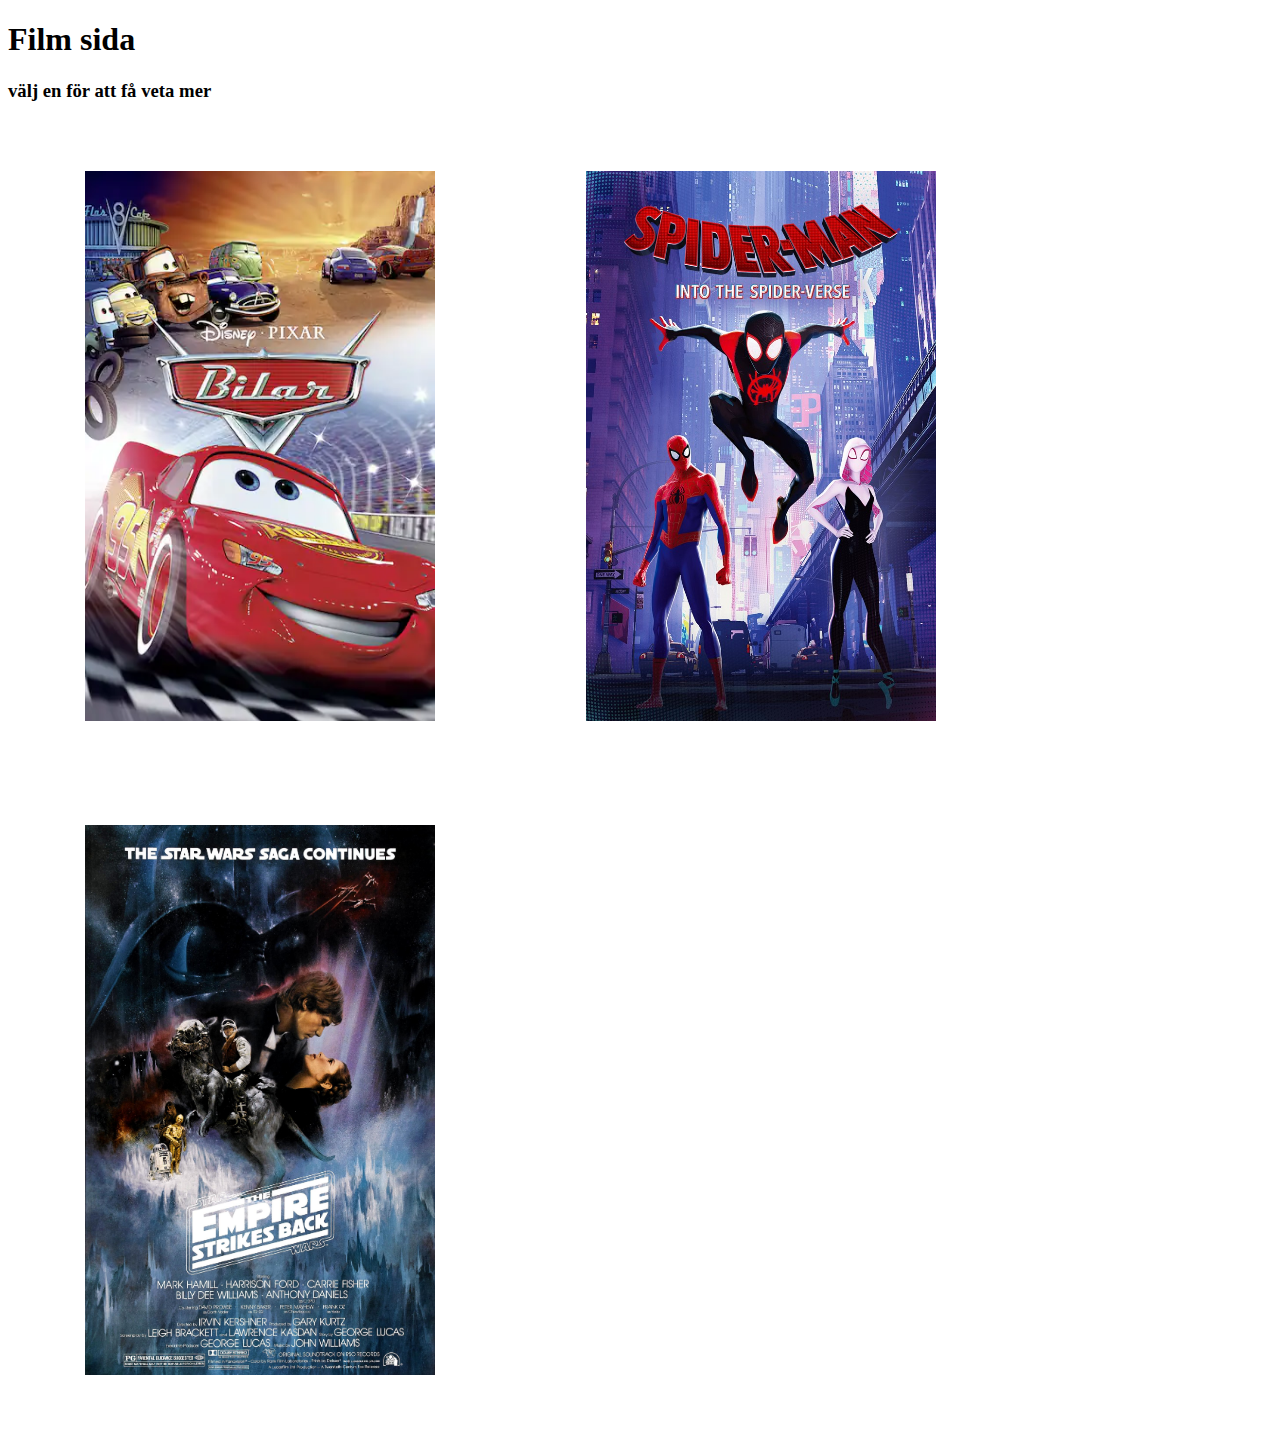
<file: index.html>
<!DOCTYPE html>
<html lang="en">
<head>
    <meta charset="UTF-8">
    <meta http-equiv="X-UA-Compatible" content="IE=edge">
    <meta name="viewport" content="width=device-width, initial-scale=1.0">
    <title>Film sida</title>
    <link rel="stylesheet" href="style.css">
</head>
<body>
    <h1>Film sida</h1>
        <h3>välj en för att få veta mer</h3>
        <a href="/filmer/bilar.html"><img class="img" src="/bilar omslag.webp" alt=""></a>
        <a href="/filmer/spiderman-into-the-spider-verse.html"><img class="img" src="/spder man omslag.jpg" alt=""></a>
        <a href="/filmer/star-wars-the-empire-stirkes-back.html"><img class="img" src="/star wars.jpg" alt=""></a>

        
    
</body>
</html>
</file>
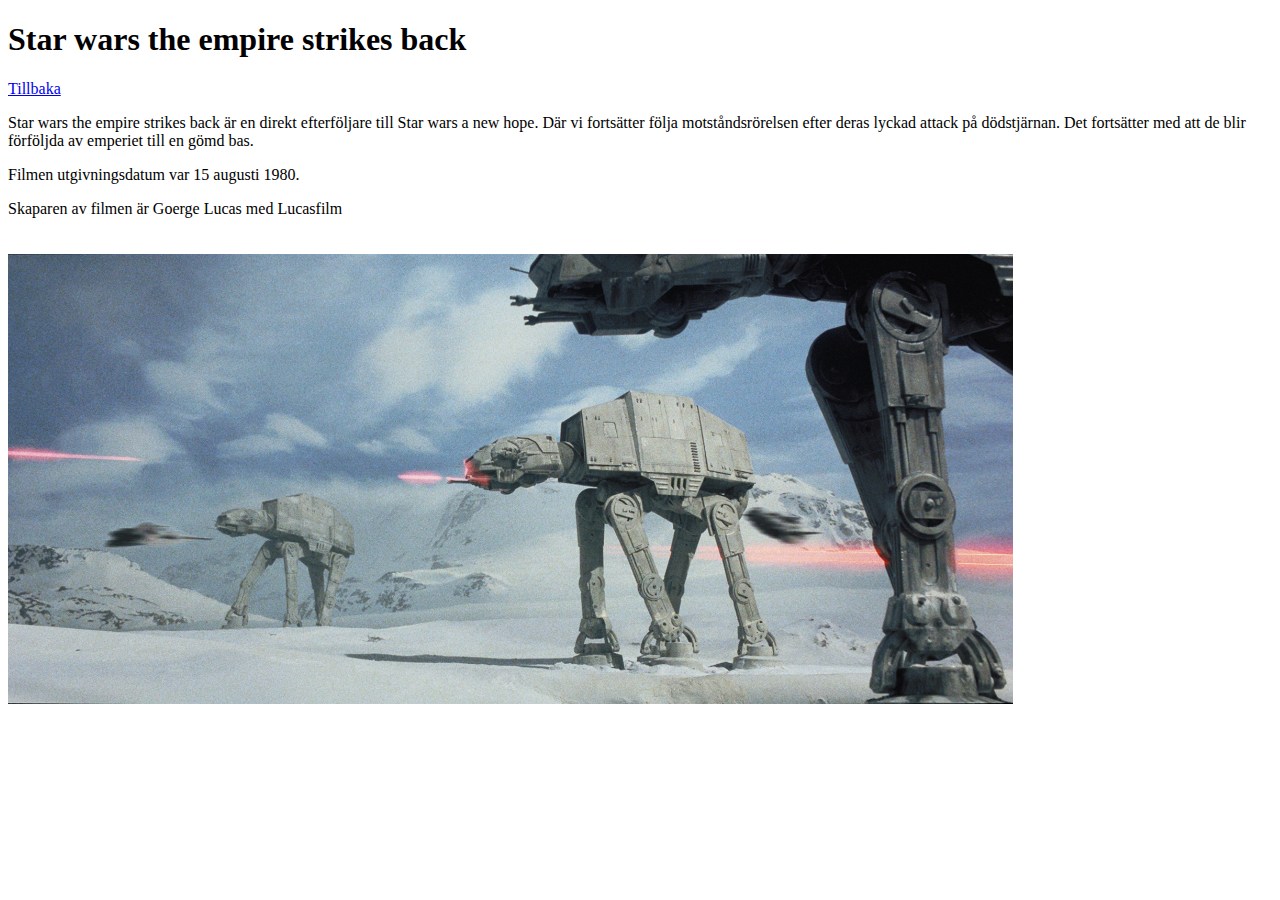
<file: filmer/star-wars-the-empire-stirkes-back.html>
<!DOCTYPE html>
<html lang="en">
<head>
    <meta charset="UTF-8">
    <meta http-equiv="X-UA-Compatible" content="IE=edge">
    <meta name="viewport" content="width=device-width, initial-scale=1.0">
    <title>Star wars</title>
    <link rel="stylesheet" href="../style.css">
</head>
<body>
    <h1>Star wars the empire strikes back</h1>
        <a href="/index.html">Tillbaka</a>
        <p>
            Star wars the empire strikes back är en direkt efterföljare till Star wars a new hope. Där vi fortsätter följa 
            motståndsrörelsen efter deras lyckad attack på dödstjärnan. Det fortsätter med att de blir förföljda av emperiet till 
            en gömd bas.
        </p>

        <p>
            Filmen utgivningsdatum var 15 augusti 1980.
        </p>

        <p>
            Skaparen av filmen är Goerge Lucas med Lucasfilm
        </p>

        <img class="at-at" src="../at-at.jpg" alt=":(">
    
</body>
</html>
</file>
<file: style.css>
.img {
    width: 350px;
    height: 550px;
    padding: 50px;
    margin-left: 27px;
    margin-right: 20px;

}

.at-at {

    width: auto;
    height: 450px;
    padding-top: 20px;
}
</file>
